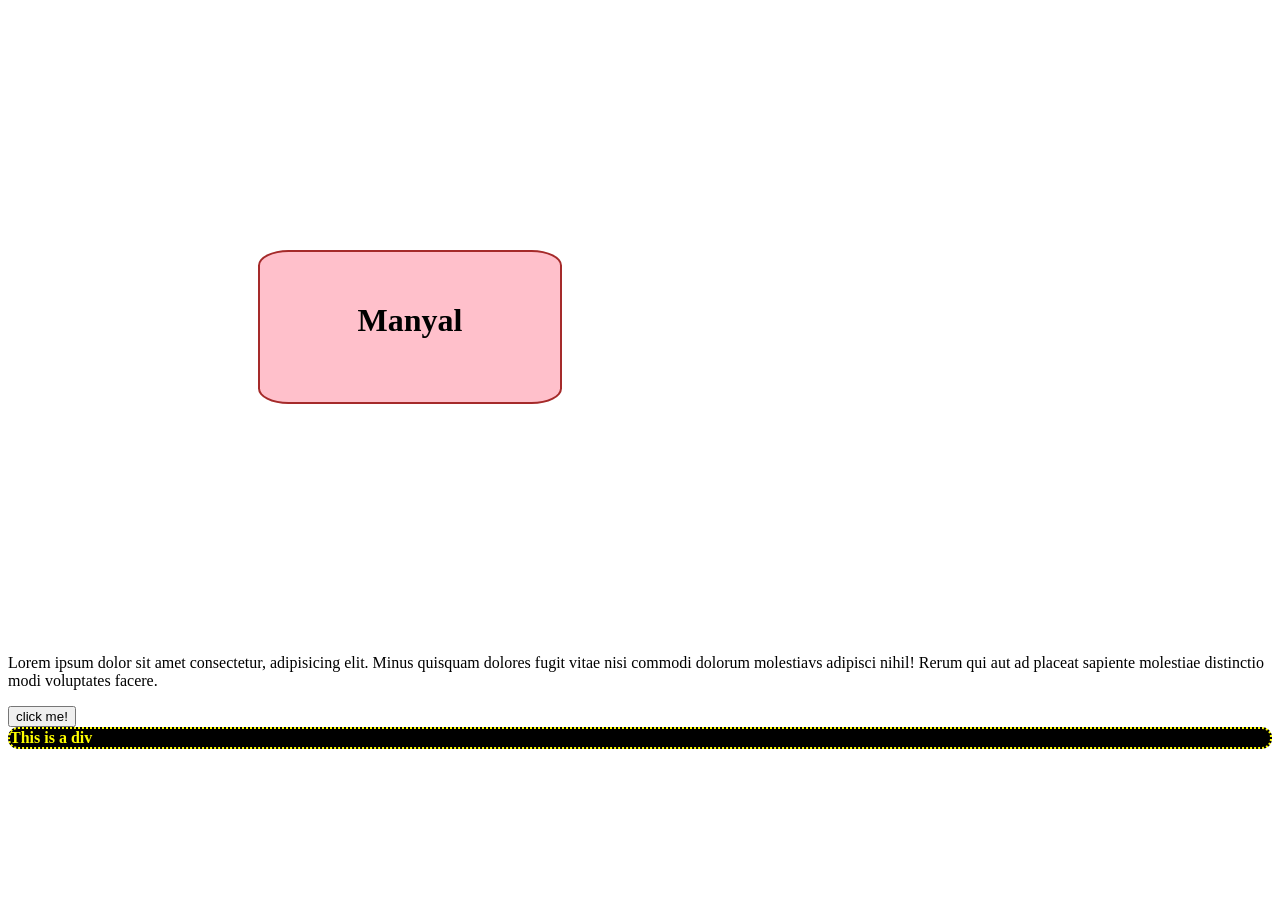
<file: Classroom.css/index.html>
<!DOCTYPE html>
 <html lang="en">
 <head>
    <meta charset="UTF-8">
    <meta name="viewport" content="width=device-width, initial-scale=1.0">
    <title>CSS LEVEL 1</title>
    <link rel="stylesheet" href="style.css">
 </head>
 <body>
<h1>Manyal</h1>
<p>Lorem ipsum dolor sit amet consectetur, adipisicing elit. Minus quisquam dolores fugit vitae nisi commodi dolorum molestiavs adipisci nihil! Rerum qui aut ad placeat sapiente molestiae distinctio modi voluptates facere.</p>
<button>
    click me!
</button>

<div>
    This is a div
</div>
 
 </body>
 </html>
</file>
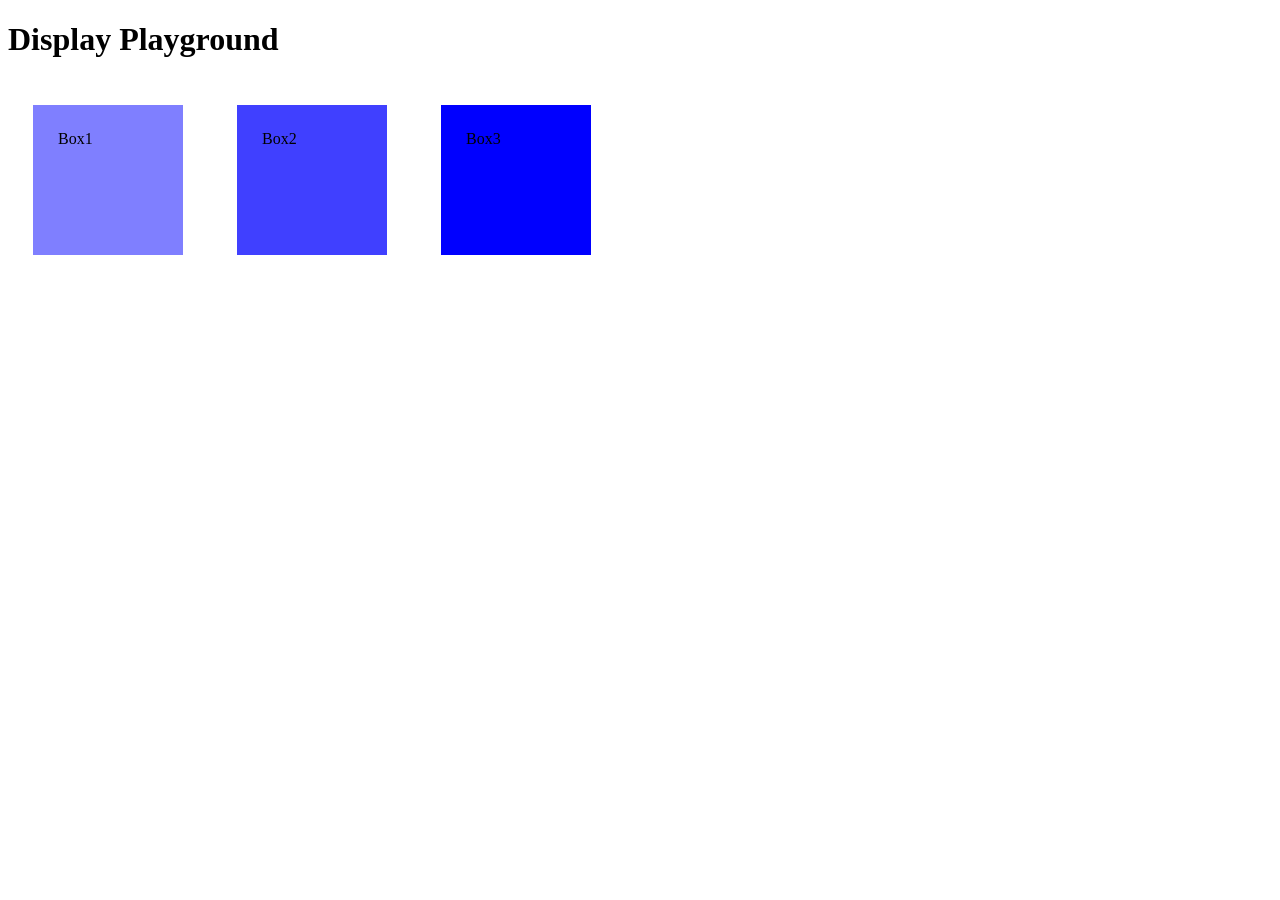
<file: Classroom.css/displayproperties.html>
<!DOCTYPE html>
<html lang="en">
<head>
    <meta charset="UTF-8">
    <meta name="viewport" content="width=device-width, initial-scale=1.0">
    <title>Document</title>
    <link rel="stylesheet" href="display.css">
</head>
<body>
    <h1>Display Playground</h1>
    <div id="box1">Box1</div>
    <div id="box2">Box2</div>
    <div id="box3">Box3</div>
</body>
</html>
</file>
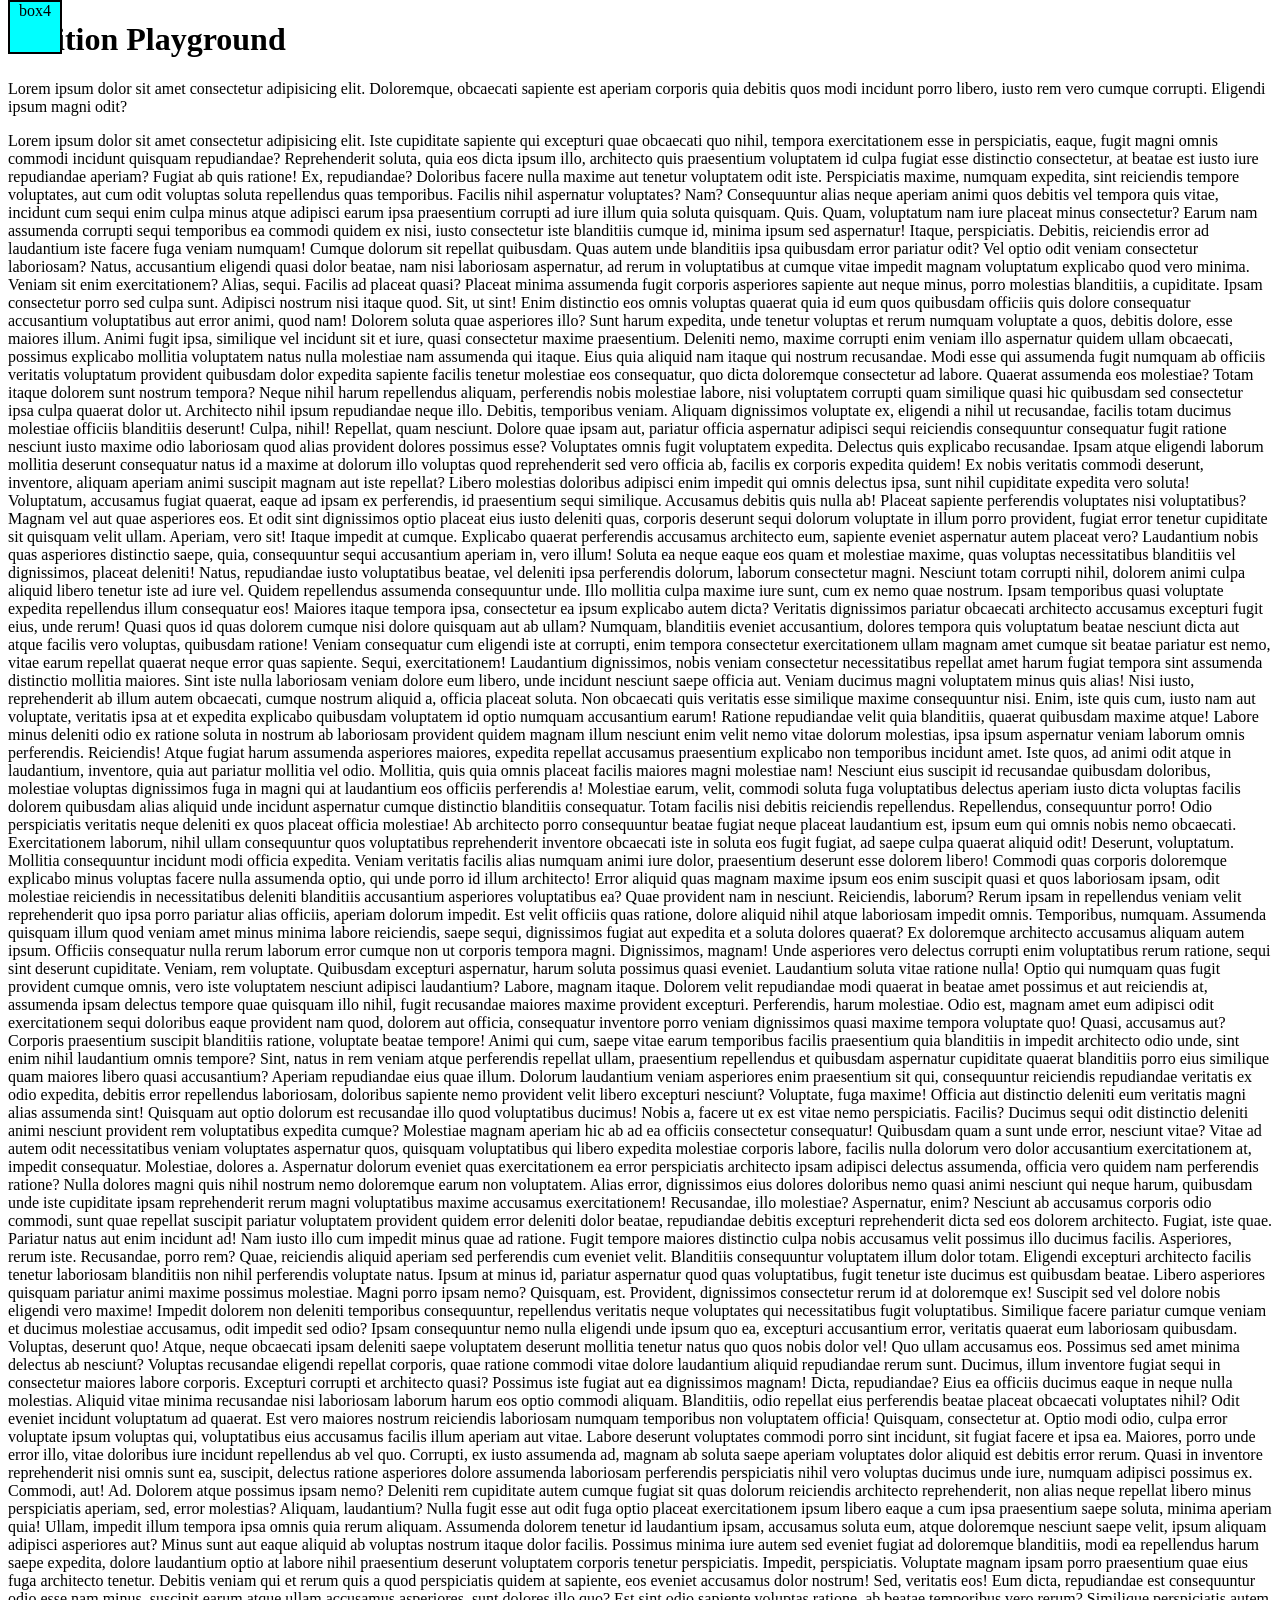
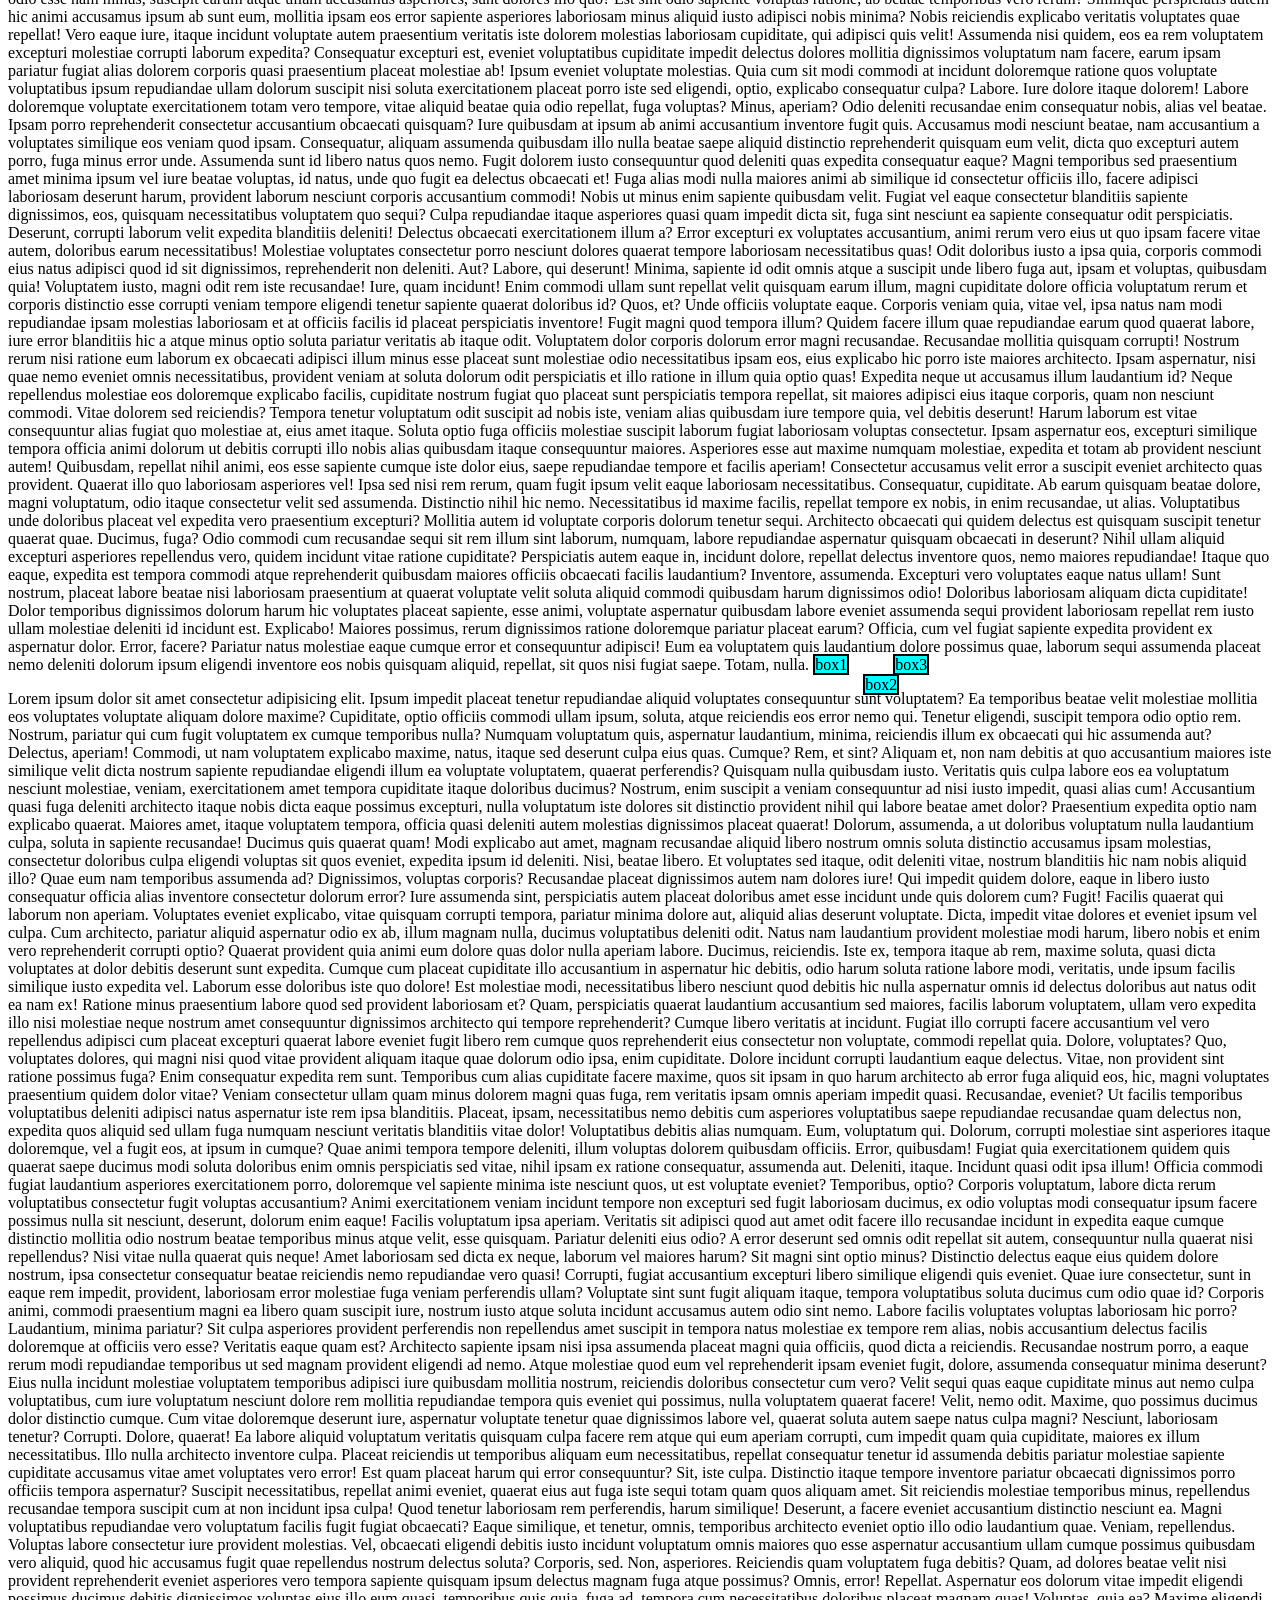
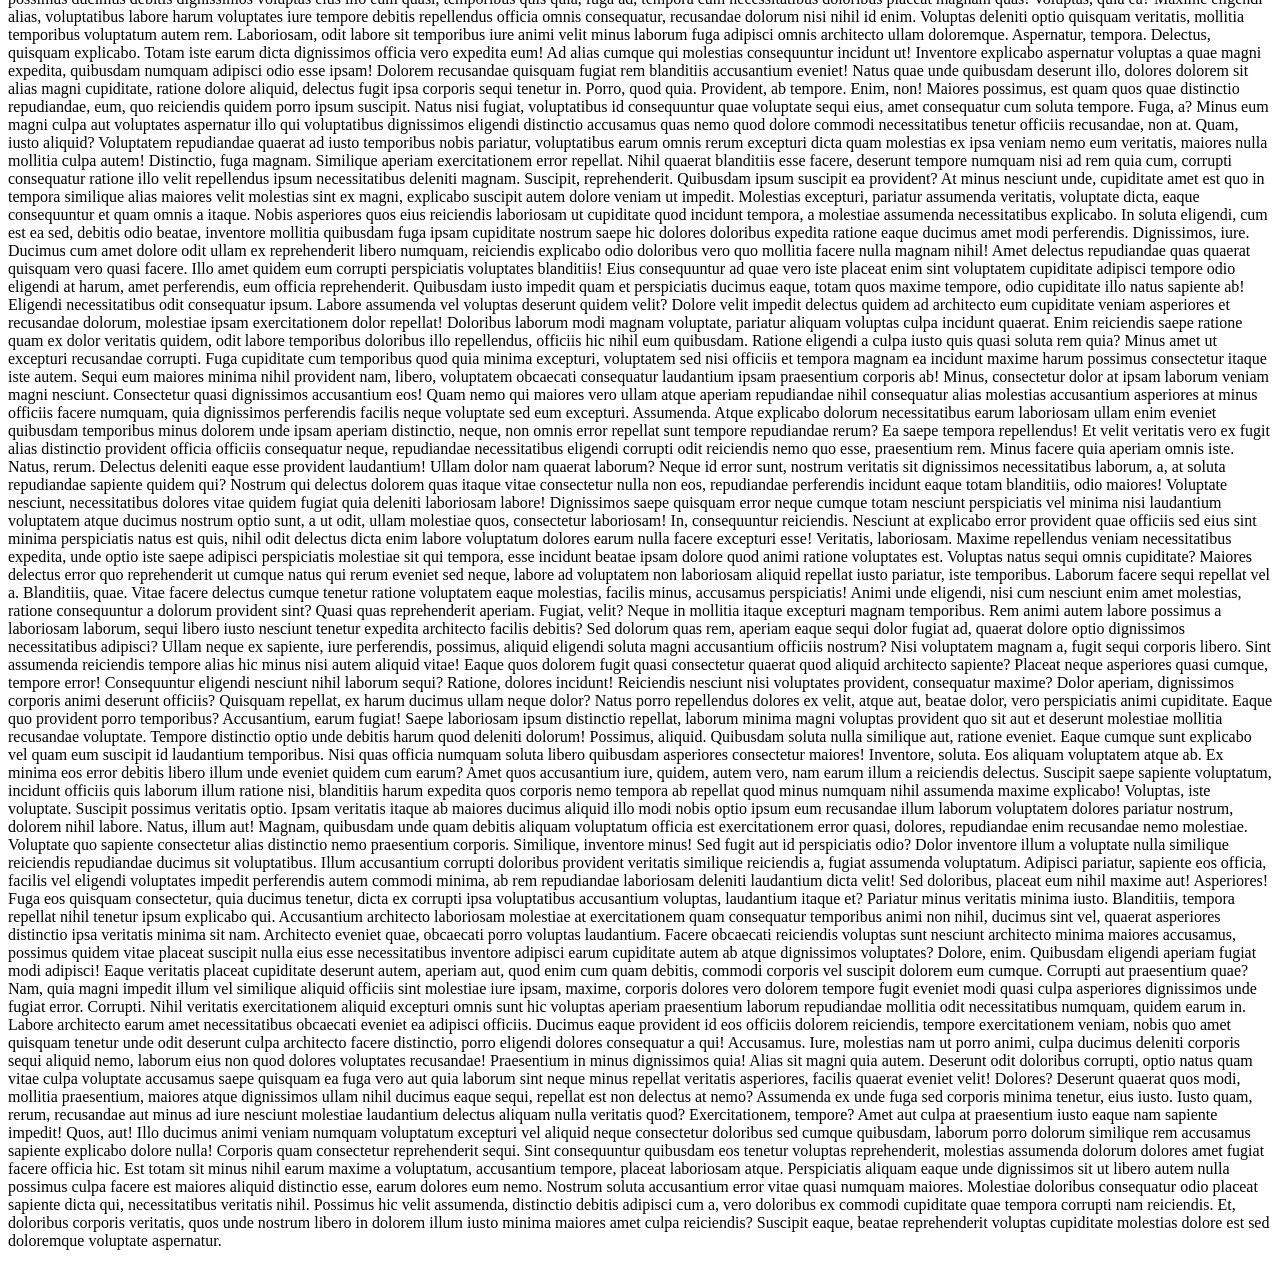
<file: Classroom.css/position.html>
<!DOCTYPE html>
<html lang="en">
<head>
    <meta charset="UTF-8">
    <meta name="viewport" content="width=device-width, initial-scale=1.0">
    <title>Document</title>
    <link rel="stylesheet" href="position.css">
</head>
<body>
    <h1>Position Playground</h1>
    <p>Lorem ipsum dolor sit amet consectetur adipisicing elit. Doloremque, obcaecati sapiente est aperiam corporis quia debitis quos modi incidunt porro libero, iusto rem vero cumque corrupti. Eligendi ipsum magni odit?</p>
        Lorem ipsum dolor sit amet consectetur adipisicing elit. Iste cupiditate sapiente qui excepturi quae obcaecati quo nihil, tempora exercitationem esse in perspiciatis, eaque, fugit magni omnis commodi incidunt quisquam repudiandae?
        Reprehenderit soluta, quia eos dicta ipsum illo, architecto quis praesentium voluptatem id culpa fugiat esse distinctio consectetur, at beatae est iusto iure repudiandae aperiam? Fugiat ab quis ratione! Ex, repudiandae?
        Doloribus facere nulla maxime aut tenetur voluptatem odit iste. Perspiciatis maxime, numquam expedita, sint reiciendis tempore voluptates, aut cum odit voluptas soluta repellendus quas temporibus. Facilis nihil aspernatur voluptates? Nam?
        Consequuntur alias neque aperiam animi quos debitis vel tempora quis vitae, incidunt cum sequi enim culpa minus atque adipisci earum ipsa praesentium corrupti ad iure illum quia soluta quisquam. Quis.
        Quam, voluptatum nam iure placeat minus consectetur? Earum nam assumenda corrupti sequi temporibus ea commodi quidem ex nisi, iusto consectetur iste blanditiis cumque id, minima ipsum sed aspernatur! Itaque, perspiciatis.
        Debitis, reiciendis error ad laudantium iste facere fuga veniam numquam! Cumque dolorum sit repellat quibusdam. Quas autem unde blanditiis ipsa quibusdam error pariatur odit? Vel optio odit veniam consectetur laboriosam?
        Natus, accusantium eligendi quasi dolor beatae, nam nisi laboriosam aspernatur, ad rerum in voluptatibus at cumque vitae impedit magnam voluptatum explicabo quod vero minima. Veniam sit enim exercitationem? Alias, sequi.
        Facilis ad placeat quasi? Placeat minima assumenda fugit corporis asperiores sapiente aut neque minus, porro molestias blanditiis, a cupiditate. Ipsam consectetur porro sed culpa sunt. Adipisci nostrum nisi itaque quod.
        Sit, ut sint! Enim distinctio eos omnis voluptas quaerat quia id eum quos quibusdam officiis quis dolore consequatur accusantium voluptatibus aut error animi, quod nam! Dolorem soluta quae asperiores illo?
        Sunt harum expedita, unde tenetur voluptas et rerum numquam voluptate a quos, debitis dolore, esse maiores illum. Animi fugit ipsa, similique vel incidunt sit et iure, quasi consectetur maxime praesentium.
        Deleniti nemo, maxime corrupti enim veniam illo aspernatur quidem ullam obcaecati, possimus explicabo mollitia voluptatem natus nulla molestiae nam assumenda qui itaque. Eius quia aliquid nam itaque qui nostrum recusandae.
        Modi esse qui assumenda fugit numquam ab officiis veritatis voluptatum provident quibusdam dolor expedita sapiente facilis tenetur molestiae eos consequatur, quo dicta doloremque consectetur ad labore. Quaerat assumenda eos molestiae?
        Totam itaque dolorem sunt nostrum tempora? Neque nihil harum repellendus aliquam, perferendis nobis molestiae labore, nisi voluptatem corrupti quam similique quasi hic quibusdam sed consectetur ipsa culpa quaerat dolor ut.
        Architecto nihil ipsum repudiandae neque illo. Debitis, temporibus veniam. Aliquam dignissimos voluptate ex, eligendi a nihil ut recusandae, facilis totam ducimus molestiae officiis blanditiis deserunt! Culpa, nihil! Repellat, quam nesciunt.
        Dolore quae ipsam aut, pariatur officia aspernatur adipisci sequi reiciendis consequuntur consequatur fugit ratione nesciunt iusto maxime odio laboriosam quod alias provident dolores possimus esse? Voluptates omnis fugit voluptatem expedita.
        Delectus quis explicabo recusandae. Ipsam atque eligendi laborum mollitia deserunt consequatur natus id a maxime at dolorum illo voluptas quod reprehenderit sed vero officia ab, facilis ex corporis expedita quidem!
        Ex nobis veritatis commodi deserunt, inventore, aliquam aperiam animi suscipit magnam aut iste repellat? Libero molestias doloribus adipisci enim impedit qui omnis delectus ipsa, sunt nihil cupiditate expedita vero soluta!
        Voluptatum, accusamus fugiat quaerat, eaque ad ipsam ex perferendis, id praesentium sequi similique. Accusamus debitis quis nulla ab! Placeat sapiente perferendis voluptates nisi voluptatibus? Magnam vel aut quae asperiores eos.
        Et odit sint dignissimos optio placeat eius iusto deleniti quas, corporis deserunt sequi dolorum voluptate in illum porro provident, fugiat error tenetur cupiditate sit quisquam velit ullam. Aperiam, vero sit!
        Itaque impedit at cumque. Explicabo quaerat perferendis accusamus architecto eum, sapiente eveniet aspernatur autem placeat vero? Laudantium nobis quas asperiores distinctio saepe, quia, consequuntur sequi accusantium aperiam in, vero illum!
        Soluta ea neque eaque eos quam et molestiae maxime, quas voluptas necessitatibus blanditiis vel dignissimos, placeat deleniti! Natus, repudiandae iusto voluptatibus beatae, vel deleniti ipsa perferendis dolorum, laborum consectetur magni.
        Nesciunt totam corrupti nihil, dolorem animi culpa aliquid libero tenetur iste ad iure vel. Quidem repellendus assumenda consequuntur unde. Illo mollitia culpa maxime iure sunt, cum ex nemo quae nostrum.
        Ipsam temporibus quasi voluptate expedita repellendus illum consequatur eos! Maiores itaque tempora ipsa, consectetur ea ipsum explicabo autem dicta? Veritatis dignissimos pariatur obcaecati architecto accusamus excepturi fugit eius, unde rerum!
        Quasi quos id quas dolorem cumque nisi dolore quisquam aut ab ullam? Numquam, blanditiis eveniet accusantium, dolores tempora quis voluptatum beatae nesciunt dicta aut atque facilis vero voluptas, quibusdam ratione!
        Veniam consequatur cum eligendi iste at corrupti, enim tempora consectetur exercitationem ullam magnam amet cumque sit beatae pariatur est nemo, vitae earum repellat quaerat neque error quas sapiente. Sequi, exercitationem!
        Laudantium dignissimos, nobis veniam consectetur necessitatibus repellat amet harum fugiat tempora sint assumenda distinctio mollitia maiores. Sint iste nulla laboriosam veniam dolore eum libero, unde incidunt nesciunt saepe officia aut.
        Veniam ducimus magni voluptatem minus quis alias! Nisi iusto, reprehenderit ab illum autem obcaecati, cumque nostrum aliquid a, officia placeat soluta. Non obcaecati quis veritatis esse similique maxime consequuntur nisi.
        Enim, iste quis cum, iusto nam aut voluptate, veritatis ipsa at et expedita explicabo quibusdam voluptatem id optio numquam accusantium earum! Ratione repudiandae velit quia blanditiis, quaerat quibusdam maxime atque!
        Labore minus deleniti odio ex ratione soluta in nostrum ab laboriosam provident quidem magnam illum nesciunt enim velit nemo vitae dolorum molestias, ipsa ipsum aspernatur veniam laborum omnis perferendis. Reiciendis!
        Atque fugiat harum assumenda asperiores maiores, expedita repellat accusamus praesentium explicabo non temporibus incidunt amet. Iste quos, ad animi odit atque in laudantium, inventore, quia aut pariatur mollitia vel odio.
        Mollitia, quis quia omnis placeat facilis maiores magni molestiae nam! Nesciunt eius suscipit id recusandae quibusdam doloribus, molestiae voluptas dignissimos fuga in magni qui at laudantium eos officiis perferendis a!
        Molestiae earum, velit, commodi soluta fuga voluptatibus delectus aperiam iusto dicta voluptas facilis dolorem quibusdam alias aliquid unde incidunt aspernatur cumque distinctio blanditiis consequatur. Totam facilis nisi debitis reiciendis repellendus.
        Repellendus, consequuntur porro! Odio perspiciatis veritatis neque deleniti ex quos placeat officia molestiae! Ab architecto porro consequuntur beatae fugiat neque placeat laudantium est, ipsum eum qui omnis nobis nemo obcaecati.
        Exercitationem laborum, nihil ullam consequuntur quos voluptatibus reprehenderit inventore obcaecati iste in soluta eos fugit fugiat, ad saepe culpa quaerat aliquid odit! Deserunt, voluptatum. Mollitia consequuntur incidunt modi officia expedita.
        Veniam veritatis facilis alias numquam animi iure dolor, praesentium deserunt esse dolorem libero! Commodi quas corporis doloremque explicabo minus voluptas facere nulla assumenda optio, qui unde porro id illum architecto!
        Error aliquid quas magnam maxime ipsum eos enim suscipit quasi et quos laboriosam ipsam, odit molestiae reiciendis in necessitatibus deleniti blanditiis accusantium asperiores voluptatibus ea? Quae provident nam in nesciunt.
        Reiciendis, laborum? Rerum ipsam in repellendus veniam velit reprehenderit quo ipsa porro pariatur alias officiis, aperiam dolorum impedit. Est velit officiis quas ratione, dolore aliquid nihil atque laboriosam impedit omnis.
        Temporibus, numquam. Assumenda quisquam illum quod veniam amet minus minima labore reiciendis, saepe sequi, dignissimos fugiat aut expedita et a soluta dolores quaerat? Ex doloremque architecto accusamus aliquam autem ipsum.
        Officiis consequatur nulla rerum laborum error cumque non ut corporis tempora magni. Dignissimos, magnam! Unde asperiores vero delectus corrupti enim voluptatibus rerum ratione, sequi sint deserunt cupiditate. Veniam, rem voluptate.
        Quibusdam excepturi aspernatur, harum soluta possimus quasi eveniet. Laudantium soluta vitae ratione nulla! Optio qui numquam quas fugit provident cumque omnis, vero iste voluptatem nesciunt adipisci laudantium? Labore, magnam itaque.
        Dolorem velit repudiandae modi quaerat in beatae amet possimus et aut reiciendis at, assumenda ipsam delectus tempore quae quisquam illo nihil, fugit recusandae maiores maxime provident excepturi. Perferendis, harum molestiae.
        Odio est, magnam amet eum adipisci odit exercitationem sequi doloribus eaque provident nam quod, dolorem aut officia, consequatur inventore porro veniam dignissimos quasi maxime tempora voluptate quo! Quasi, accusamus aut?
        Corporis praesentium suscipit blanditiis ratione, voluptate beatae tempore! Animi qui cum, saepe vitae earum temporibus facilis praesentium quia blanditiis in impedit architecto odio unde, sint enim nihil laudantium omnis tempore?
        Sint, natus in rem veniam atque perferendis repellat ullam, praesentium repellendus et quibusdam aspernatur cupiditate quaerat blanditiis porro eius similique quam maiores libero quasi accusantium? Aperiam repudiandae eius quae illum.
        Dolorum laudantium veniam asperiores enim praesentium sit qui, consequuntur reiciendis repudiandae veritatis ex odio expedita, debitis error repellendus laboriosam, doloribus sapiente nemo provident velit libero excepturi nesciunt? Voluptate, fuga maxime!
        Officia aut distinctio deleniti eum veritatis magni alias assumenda sint! Quisquam aut optio dolorum est recusandae illo quod voluptatibus ducimus! Nobis a, facere ut ex est vitae nemo perspiciatis. Facilis?
        Ducimus sequi odit distinctio deleniti animi nesciunt provident rem voluptatibus expedita cumque? Molestiae magnam aperiam hic ab ad ea officiis consectetur consequatur! Quibusdam quam a sunt unde error, nesciunt vitae?
        Vitae ad autem odit necessitatibus veniam voluptates aspernatur quos, quisquam voluptatibus qui libero expedita molestiae corporis labore, facilis nulla dolorum vero dolor accusantium exercitationem at, impedit consequatur. Molestiae, dolores a.
        Aspernatur dolorum eveniet quas exercitationem ea error perspiciatis architecto ipsam adipisci delectus assumenda, officia vero quidem nam perferendis ratione? Nulla dolores magni quis nihil nostrum nemo doloremque earum non voluptatem.
        Alias error, dignissimos eius dolores doloribus nemo quasi animi nesciunt qui neque harum, quibusdam unde iste cupiditate ipsam reprehenderit rerum magni voluptatibus maxime accusamus exercitationem! Recusandae, illo molestiae? Aspernatur, enim?
        Nesciunt ab accusamus corporis odio commodi, sunt quae repellat suscipit pariatur voluptatem provident quidem error deleniti dolor beatae, repudiandae debitis excepturi reprehenderit dicta sed eos dolorem architecto. Fugiat, iste quae.
        Pariatur natus aut enim incidunt ad! Nam iusto illo cum impedit minus quae ad ratione. Fugit tempore maiores distinctio culpa nobis accusamus velit possimus illo ducimus facilis. Asperiores, rerum iste.
        Recusandae, porro rem? Quae, reiciendis aliquid aperiam sed perferendis cum eveniet velit. Blanditiis consequuntur voluptatem illum dolor totam. Eligendi excepturi architecto facilis tenetur laboriosam blanditiis non nihil perferendis voluptate natus.
        Ipsum at minus id, pariatur aspernatur quod quas voluptatibus, fugit tenetur iste ducimus est quibusdam beatae. Libero asperiores quisquam pariatur animi maxime possimus molestiae. Magni porro ipsam nemo? Quisquam, est.
        Provident, dignissimos consectetur rerum id at doloremque ex! Suscipit sed vel dolore nobis eligendi vero maxime! Impedit dolorem non deleniti temporibus consequuntur, repellendus veritatis neque voluptates qui necessitatibus fugit voluptatibus.
        Similique facere pariatur cumque veniam et ducimus molestiae accusamus, odit impedit sed odio? Ipsam consequuntur nemo nulla eligendi unde ipsum quo ea, excepturi accusantium error, veritatis quaerat eum laboriosam quibusdam.
        Voluptas, deserunt quo! Atque, neque obcaecati ipsam deleniti saepe voluptatem deserunt mollitia tenetur natus quo quos nobis dolor vel! Quo ullam accusamus eos. Possimus sed amet minima delectus ab nesciunt?
        Voluptas recusandae eligendi repellat corporis, quae ratione commodi vitae dolore laudantium aliquid repudiandae rerum sunt. Ducimus, illum inventore fugiat sequi in consectetur maiores labore corporis. Excepturi corrupti et architecto quasi?
        Possimus iste fugiat aut ea dignissimos magnam! Dicta, repudiandae? Eius ea officiis ducimus eaque in neque nulla molestias. Aliquid vitae minima recusandae nisi laboriosam laborum harum eos optio commodi aliquam.
        Blanditiis, odio repellat eius perferendis beatae placeat obcaecati voluptates nihil? Odit eveniet incidunt voluptatum ad quaerat. Est vero maiores nostrum reiciendis laboriosam numquam temporibus non voluptatem officia! Quisquam, consectetur at.
        Optio modi odio, culpa error voluptate ipsum voluptas qui, voluptatibus eius accusamus facilis illum aperiam aut vitae. Labore deserunt voluptates commodi porro sint incidunt, sit fugiat facere et ipsa ea.
        Maiores, porro unde error illo, vitae doloribus iure incidunt repellendus ab vel quo. Corrupti, ex iusto assumenda ad, magnam ab soluta saepe aperiam voluptates dolor aliquid est debitis error rerum.
        Quasi in inventore reprehenderit nisi omnis sunt ea, suscipit, delectus ratione asperiores dolore assumenda laboriosam perferendis perspiciatis nihil vero voluptas ducimus unde iure, numquam adipisci possimus ex. Commodi, aut! Ad.
        Dolorem atque possimus ipsam nemo? Deleniti rem cupiditate autem cumque fugiat sit quas dolorum reiciendis architecto reprehenderit, non alias neque repellat libero minus perspiciatis aperiam, sed, error molestias? Aliquam, laudantium?
        Nulla fugit esse aut odit fuga optio placeat exercitationem ipsum libero eaque a cum ipsa praesentium saepe soluta, minima aperiam quia! Ullam, impedit illum tempora ipsa omnis quia rerum aliquam.
        Assumenda dolorem tenetur id laudantium ipsam, accusamus soluta eum, atque doloremque nesciunt saepe velit, ipsum aliquam adipisci asperiores aut? Minus sunt aut eaque aliquid ab voluptas nostrum itaque dolor facilis.
        Possimus minima iure autem sed eveniet fugiat ad doloremque blanditiis, modi ea repellendus harum saepe expedita, dolore laudantium optio at labore nihil praesentium deserunt voluptatem corporis tenetur perspiciatis. Impedit, perspiciatis.
        Voluptate magnam ipsam porro praesentium quae eius fuga architecto tenetur. Debitis veniam qui et rerum quis a quod perspiciatis quidem at sapiente, eos eveniet accusamus dolor nostrum! Sed, veritatis eos!
        Eum dicta, repudiandae est consequuntur odio esse nam minus, suscipit earum atque ullam accusamus asperiores, sunt dolores illo quo? Est sint odio sapiente voluptas ratione, ab beatae temporibus vero rerum?
        Similique perspiciatis autem hic animi accusamus ipsum ab sunt eum, mollitia ipsam eos error sapiente asperiores laboriosam minus aliquid iusto adipisci nobis minima? Nobis reiciendis explicabo veritatis voluptates quae repellat!
        Vero eaque iure, itaque incidunt voluptate autem praesentium veritatis iste dolorem molestias laboriosam cupiditate, qui adipisci quis velit! Assumenda nisi quidem, eos ea rem voluptatem excepturi molestiae corrupti laborum expedita?
        Consequatur excepturi est, eveniet voluptatibus cupiditate impedit delectus dolores mollitia dignissimos voluptatum nam facere, earum ipsam pariatur fugiat alias dolorem corporis quasi praesentium placeat molestiae ab! Ipsum eveniet voluptate molestias.
        Quia cum sit modi commodi at incidunt doloremque ratione quos voluptate voluptatibus ipsum repudiandae ullam dolorum suscipit nisi soluta exercitationem placeat porro iste sed eligendi, optio, explicabo consequatur culpa? Labore.
        Iure dolore itaque dolorem! Labore doloremque voluptate exercitationem totam vero tempore, vitae aliquid beatae quia odio repellat, fuga voluptas? Minus, aperiam? Odio deleniti recusandae enim consequatur nobis, alias vel beatae.
        Ipsam porro reprehenderit consectetur accusantium obcaecati quisquam? Iure quibusdam at ipsum ab animi accusantium inventore fugit quis. Accusamus modi nesciunt beatae, nam accusantium a voluptates similique eos veniam quod ipsam.
        Consequatur, aliquam assumenda quibusdam illo nulla beatae saepe aliquid distinctio reprehenderit quisquam eum velit, dicta quo excepturi autem porro, fuga minus error unde. Assumenda sunt id libero natus quos nemo.
        Fugit dolorem iusto consequuntur quod deleniti quas expedita consequatur eaque? Magni temporibus sed praesentium amet minima ipsum vel iure beatae voluptas, id natus, unde quo fugit ea delectus obcaecati et!
        Fuga alias modi nulla maiores animi ab similique id consectetur officiis illo, facere adipisci laboriosam deserunt harum, provident laborum nesciunt corporis accusantium commodi! Nobis ut minus enim sapiente quibusdam velit.
        Fugiat vel eaque consectetur blanditiis sapiente dignissimos, eos, quisquam necessitatibus voluptatem quo sequi? Culpa repudiandae itaque asperiores quasi quam impedit dicta sit, fuga sint nesciunt ea sapiente consequatur odit perspiciatis.
        Deserunt, corrupti laborum velit expedita blanditiis deleniti! Delectus obcaecati exercitationem illum a? Error excepturi ex voluptates accusantium, animi rerum vero eius ut quo ipsam facere vitae autem, doloribus earum necessitatibus!
        Molestiae voluptates consectetur porro nesciunt dolores quaerat tempore laboriosam necessitatibus quas! Odit doloribus iusto a ipsa quia, corporis commodi eius natus adipisci quod id sit dignissimos, reprehenderit non deleniti. Aut?
        Labore, qui deserunt! Minima, sapiente id odit omnis atque a suscipit unde libero fuga aut, ipsam et voluptas, quibusdam quia! Voluptatem iusto, magni odit rem iste recusandae! Iure, quam incidunt!
        Enim commodi ullam sunt repellat velit quisquam earum illum, magni cupiditate dolore officia voluptatum rerum et corporis distinctio esse corrupti veniam tempore eligendi tenetur sapiente quaerat doloribus id? Quos, et?
        Unde officiis voluptate eaque. Corporis veniam quia, vitae vel, ipsa natus nam modi repudiandae ipsam molestias laboriosam et at officiis facilis id placeat perspiciatis inventore! Fugit magni quod tempora illum?
        Quidem facere illum quae repudiandae earum quod quaerat labore, iure error blanditiis hic a atque minus optio soluta pariatur veritatis ab itaque odit. Voluptatem dolor corporis dolorum error magni recusandae.
        Recusandae mollitia quisquam corrupti! Nostrum rerum nisi ratione eum laborum ex obcaecati adipisci illum minus esse placeat sunt molestiae odio necessitatibus ipsam eos, eius explicabo hic porro iste maiores architecto.
        Ipsam aspernatur, nisi quae nemo eveniet omnis necessitatibus, provident veniam at soluta dolorum odit perspiciatis et illo ratione in illum quia optio quas! Expedita neque ut accusamus illum laudantium id?
        Neque repellendus molestiae eos doloremque explicabo facilis, cupiditate nostrum fugiat quo placeat sunt perspiciatis tempora repellat, sit maiores adipisci eius itaque corporis, quam non nesciunt commodi. Vitae dolorem sed reiciendis?
        Tempora tenetur voluptatum odit suscipit ad nobis iste, veniam alias quibusdam iure tempore quia, vel debitis deserunt! Harum laborum est vitae consequuntur alias fugiat quo molestiae at, eius amet itaque.
        Soluta optio fuga officiis molestiae suscipit laborum fugiat laboriosam voluptas consectetur. Ipsam aspernatur eos, excepturi similique tempora officia animi dolorum ut debitis corrupti illo nobis alias quibusdam itaque consequuntur maiores.
        Asperiores esse aut maxime numquam molestiae, expedita et totam ab provident nesciunt autem! Quibusdam, repellat nihil animi, eos esse sapiente cumque iste dolor eius, saepe repudiandae tempore et facilis aperiam!
        Consectetur accusamus velit error a suscipit eveniet architecto quas provident. Quaerat illo quo laboriosam asperiores vel! Ipsa sed nisi rem rerum, quam fugit ipsum velit eaque laboriosam necessitatibus. Consequatur, cupiditate.
        Ab earum quisquam beatae dolore, magni voluptatum, odio itaque consectetur velit sed assumenda. Distinctio nihil hic nemo. Necessitatibus id maxime facilis, repellat tempore ex nobis, in enim recusandae, ut alias.
        Voluptatibus unde doloribus placeat vel expedita vero praesentium excepturi? Mollitia autem id voluptate corporis dolorum tenetur sequi. Architecto obcaecati qui quidem delectus est quisquam suscipit tenetur quaerat quae. Ducimus, fuga?
        Odio commodi cum recusandae sequi sit rem illum sint laborum, numquam, labore repudiandae aspernatur quisquam obcaecati in deserunt? Nihil ullam aliquid excepturi asperiores repellendus vero, quidem incidunt vitae ratione cupiditate?
        Perspiciatis autem eaque in, incidunt dolore, repellat delectus inventore quos, nemo maiores repudiandae! Itaque quo eaque, expedita est tempora commodi atque reprehenderit quibusdam maiores officiis obcaecati facilis laudantium? Inventore, assumenda.
        Excepturi vero voluptates eaque natus ullam! Sunt nostrum, placeat labore beatae nisi laboriosam praesentium at quaerat voluptate velit soluta aliquid commodi quibusdam harum dignissimos odio! Doloribus laboriosam aliquam dicta cupiditate!
        Dolor temporibus dignissimos dolorum harum hic voluptates placeat sapiente, esse animi, voluptate aspernatur quibusdam labore eveniet assumenda sequi provident laboriosam repellat rem iusto ullam molestiae deleniti id incidunt est. Explicabo!
        Maiores possimus, rerum dignissimos ratione doloremque pariatur placeat earum? Officia, cum vel fugiat sapiente expedita provident ex aspernatur dolor. Error, facere? Pariatur natus molestiae eaque cumque error et consequuntur adipisci!
        Eum ea voluptatem quis laudantium dolore possimus quae, laborum sequi assumenda placeat nemo deleniti dolorum ipsum eligendi inventore eos nobis quisquam aliquid, repellat, sit quos nisi fugiat saepe. Totam, nulla.
        <div id="box1">box1</div>
            <div id="box2">box2</div>
                <div id="box3">box3</div>
                <p>Lorem ipsum dolor sit amet consectetur adipisicing elit. Ipsum impedit placeat tenetur repudiandae aliquid voluptates consequuntur sunt voluptatem? Ea temporibus beatae velit molestiae mollitia eos voluptates voluptate aliquam dolore maxime?
                Cupiditate, optio officiis commodi ullam ipsum, soluta, atque reiciendis eos error nemo qui. Tenetur eligendi, suscipit tempora odio optio rem. Nostrum, pariatur qui cum fugit voluptatem ex cumque temporibus nulla?
                Numquam voluptatum quis, aspernatur laudantium, minima, reiciendis illum ex obcaecati qui hic assumenda aut? Delectus, aperiam! Commodi, ut nam voluptatem explicabo maxime, natus, itaque sed deserunt culpa eius quas. Cumque?
                Rem, et sint? Aliquam et, non nam debitis at quo accusantium maiores iste similique velit dicta nostrum sapiente repudiandae eligendi illum ea voluptate voluptatem, quaerat perferendis? Quisquam nulla quibusdam iusto.
                Veritatis quis culpa labore eos ea voluptatum nesciunt molestiae, veniam, exercitationem amet tempora cupiditate itaque doloribus ducimus? Nostrum, enim suscipit a veniam consequuntur ad nisi iusto impedit, quasi alias cum!
                Accusantium quasi fuga deleniti architecto itaque nobis dicta eaque possimus excepturi, nulla voluptatum iste dolores sit distinctio provident nihil qui labore beatae amet dolor? Praesentium expedita optio nam explicabo quaerat.
                Maiores amet, itaque voluptatem tempora, officia quasi deleniti autem molestias dignissimos placeat quaerat! Dolorum, assumenda, a ut doloribus voluptatum nulla laudantium culpa, soluta in sapiente recusandae! Ducimus quis quaerat quam!
                Modi explicabo aut amet, magnam recusandae aliquid libero nostrum omnis soluta distinctio accusamus ipsam molestias, consectetur doloribus culpa eligendi voluptas sit quos eveniet, expedita ipsum id deleniti. Nisi, beatae libero.
                Et voluptates sed itaque, odit deleniti vitae, nostrum blanditiis hic nam nobis aliquid illo? Quae eum nam temporibus assumenda ad? Dignissimos, voluptas corporis? Recusandae placeat dignissimos autem nam dolores iure!
                Qui impedit quidem dolore, eaque in libero iusto consequatur officia alias inventore consectetur dolorum error? Iure assumenda sint, perspiciatis autem placeat doloribus amet esse incidunt unde quis dolorem cum? Fugit!
                Facilis quaerat qui laborum non aperiam. Voluptates eveniet explicabo, vitae quisquam corrupti tempora, pariatur minima dolore aut, aliquid alias deserunt voluptate. Dicta, impedit vitae dolores et eveniet ipsum vel culpa.
                Cum architecto, pariatur aliquid aspernatur odio ex ab, illum magnam nulla, ducimus voluptatibus deleniti odit. Natus nam laudantium provident molestiae modi harum, libero nobis et enim vero reprehenderit corrupti optio?
                Quaerat provident quia animi eum dolore quas dolor nulla aperiam labore. Ducimus, reiciendis. Iste ex, tempora itaque ab rem, maxime soluta, quasi dicta voluptates at dolor debitis deserunt sunt expedita.
                Cumque cum placeat cupiditate illo accusantium in aspernatur hic debitis, odio harum soluta ratione labore modi, veritatis, unde ipsum facilis similique iusto expedita vel. Laborum esse doloribus iste quo dolore!
                Est molestiae modi, necessitatibus libero nesciunt quod debitis hic nulla aspernatur omnis id delectus doloribus aut natus odit ea nam ex! Ratione minus praesentium labore quod sed provident laboriosam et?
                Quam, perspiciatis quaerat laudantium accusantium sed maiores, facilis laborum voluptatem, ullam vero expedita illo nisi molestiae neque nostrum amet consequuntur dignissimos architecto qui tempore reprehenderit? Cumque libero veritatis at incidunt.
                Fugiat illo corrupti facere accusantium vel vero repellendus adipisci cum placeat excepturi quaerat labore eveniet fugit libero rem cumque quos reprehenderit eius consectetur non voluptate, commodi repellat quia. Dolore, voluptates?
                Quo, voluptates dolores, qui magni nisi quod vitae provident aliquam itaque quae dolorum odio ipsa, enim cupiditate. Dolore incidunt corrupti laudantium eaque delectus. Vitae, non provident sint ratione possimus fuga?
                Enim consequatur expedita rem sunt. Temporibus cum alias cupiditate facere maxime, quos sit ipsam in quo harum architecto ab error fuga aliquid eos, hic, magni voluptates praesentium quidem dolor vitae?
                Veniam consectetur ullam quam minus dolorem magni quas fuga, rem veritatis ipsam omnis aperiam impedit quasi. Recusandae, eveniet? Ut facilis temporibus voluptatibus deleniti adipisci natus aspernatur iste rem ipsa blanditiis.
                Placeat, ipsam, necessitatibus nemo debitis cum asperiores voluptatibus saepe repudiandae recusandae quam delectus non, expedita quos aliquid sed ullam fuga numquam nesciunt veritatis blanditiis vitae dolor! Voluptatibus debitis alias numquam.
                Eum, voluptatum qui. Dolorum, corrupti molestiae sint asperiores itaque doloremque, vel a fugit eos, at ipsum in cumque? Quae animi tempora tempore deleniti, illum voluptas dolorem quibusdam officiis. Error, quibusdam!
                Fugiat quia exercitationem quidem quis quaerat saepe ducimus modi soluta doloribus enim omnis perspiciatis sed vitae, nihil ipsam ex ratione consequatur, assumenda aut. Deleniti, itaque. Incidunt quasi odit ipsa illum!
                Officia commodi fugiat laudantium asperiores exercitationem porro, doloremque vel sapiente minima iste nesciunt quos, ut est voluptate eveniet? Temporibus, optio? Corporis voluptatum, labore dicta rerum voluptatibus consectetur fugit voluptas accusantium?
                Animi exercitationem veniam incidunt tempore non excepturi sed fugit laboriosam ducimus, ex odio voluptas modi consequatur ipsum facere possimus nulla sit nesciunt, deserunt, dolorum enim eaque! Facilis voluptatum ipsa aperiam.
                Veritatis sit adipisci quod aut amet odit facere illo recusandae incidunt in expedita eaque cumque distinctio mollitia odio nostrum beatae temporibus minus atque velit, esse quisquam. Pariatur deleniti eius odio?
                A error deserunt sed omnis odit repellat sit autem, consequuntur nulla quaerat nisi repellendus? Nisi vitae nulla quaerat quis neque! Amet laboriosam sed dicta ex neque, laborum vel maiores harum?
                Sit magni sint optio minus? Distinctio delectus eaque eius quidem dolore nostrum, ipsa consectetur consequatur beatae reiciendis nemo repudiandae vero quasi! Corrupti, fugiat accusantium excepturi libero similique eligendi quis eveniet.
                Quae iure consectetur, sunt in eaque rem impedit, provident, laboriosam error molestiae fuga veniam perferendis ullam? Voluptate sint sunt fugit aliquam itaque, tempora voluptatibus soluta ducimus cum odio quae id?
                Corporis animi, commodi praesentium magni ea libero quam suscipit iure, nostrum iusto atque soluta incidunt accusamus autem odio sint nemo. Labore facilis voluptates voluptas laboriosam hic porro? Laudantium, minima pariatur?
                Sit culpa asperiores provident perferendis non repellendus amet suscipit in tempora natus molestiae ex tempore rem alias, nobis accusantium delectus facilis doloremque at officiis vero esse? Veritatis eaque quam est?
                Architecto sapiente ipsam nisi ipsa assumenda placeat magni quia officiis, quod dicta a reiciendis. Recusandae nostrum porro, a eaque rerum modi repudiandae temporibus ut sed magnam provident eligendi ad nemo.
                Atque molestiae quod eum vel reprehenderit ipsam eveniet fugit, dolore, assumenda consequatur minima deserunt? Eius nulla incidunt molestiae voluptatem temporibus adipisci iure quibusdam mollitia nostrum, reiciendis doloribus consectetur cum vero?
                Velit sequi quas eaque cupiditate minus aut nemo culpa voluptatibus, cum iure voluptatum nesciunt dolore rem mollitia repudiandae tempora quis eveniet qui possimus, nulla voluptatem quaerat facere! Velit, nemo odit.
                Maxime, quo possimus ducimus dolor distinctio cumque. Cum vitae doloremque deserunt iure, aspernatur voluptate tenetur quae dignissimos labore vel, quaerat soluta autem saepe natus culpa magni? Nesciunt, laboriosam tenetur? Corrupti.
                Dolore, quaerat! Ea labore aliquid voluptatum veritatis quisquam culpa facere rem atque qui eum aperiam corrupti, cum impedit quam quia cupiditate, maiores ex illum necessitatibus. Illo nulla architecto inventore culpa.
                Placeat reiciendis ut temporibus aliquam eum necessitatibus, repellat consequatur tenetur id assumenda debitis pariatur molestiae sapiente cupiditate accusamus vitae amet voluptates vero error! Est quam placeat harum qui error consequuntur?
                Sit, iste culpa. Distinctio itaque tempore inventore pariatur obcaecati dignissimos porro officiis tempora aspernatur? Suscipit necessitatibus, repellat animi eveniet, quaerat eius aut fuga iste sequi totam quam quos aliquam amet.
                Sit reiciendis molestiae temporibus minus, repellendus recusandae tempora suscipit cum at non incidunt ipsa culpa! Quod tenetur laboriosam rem perferendis, harum similique! Deserunt, a facere eveniet accusantium distinctio nesciunt ea.
                Magni voluptatibus repudiandae vero voluptatum facilis fugit fugiat obcaecati? Eaque similique, et tenetur, omnis, temporibus architecto eveniet optio illo odio laudantium quae. Veniam, repellendus. Voluptas labore consectetur iure provident molestias.
                Vel, obcaecati eligendi debitis iusto incidunt voluptatum omnis maiores quo esse aspernatur accusantium ullam cumque possimus quibusdam vero aliquid, quod hic accusamus fugit quae repellendus nostrum delectus soluta? Corporis, sed.
                Non, asperiores. Reiciendis quam voluptatem fuga debitis? Quam, ad dolores beatae velit nisi provident reprehenderit eveniet asperiores vero tempora sapiente quisquam ipsum delectus magnam fuga atque possimus? Omnis, error! Repellat.
                Aspernatur eos dolorum vitae impedit eligendi possimus ducimus debitis dignissimos voluptas eius illo eum quasi, temporibus quis quia, fuga ad, tempora cum necessitatibus doloribus placeat magnam quas! Voluptas, quia ea?
                Maxime eligendi alias, voluptatibus labore harum voluptates iure tempore debitis repellendus officia omnis consequatur, recusandae dolorum nisi nihil id enim. Voluptas deleniti optio quisquam veritatis, mollitia temporibus voluptatum autem rem.
                Laboriosam, odit labore sit temporibus iure animi velit minus laborum fuga adipisci omnis architecto ullam doloremque. Aspernatur, tempora. Delectus, quisquam explicabo. Totam iste earum dicta dignissimos officia vero expedita eum!
                Ad alias cumque qui molestias consequuntur incidunt ut! Inventore explicabo aspernatur voluptas a quae magni expedita, quibusdam numquam adipisci odio esse ipsam! Dolorem recusandae quisquam fugiat rem blanditiis accusantium eveniet!
                Natus quae unde quibusdam deserunt illo, dolores dolorem sit alias magni cupiditate, ratione dolore aliquid, delectus fugit ipsa corporis sequi tenetur in. Porro, quod quia. Provident, ab tempore. Enim, non!
                Maiores possimus, est quam quos quae distinctio repudiandae, eum, quo reiciendis quidem porro ipsum suscipit. Natus nisi fugiat, voluptatibus id consequuntur quae voluptate sequi eius, amet consequatur cum soluta tempore.
                Fuga, a? Minus eum magni culpa aut voluptates aspernatur illo qui voluptatibus dignissimos eligendi distinctio accusamus quas nemo quod dolore commodi necessitatibus tenetur officiis recusandae, non at. Quam, iusto aliquid?
                Voluptatem repudiandae quaerat ad iusto temporibus nobis pariatur, voluptatibus earum omnis rerum excepturi dicta quam molestias ex ipsa veniam nemo eum veritatis, maiores nulla mollitia culpa autem! Distinctio, fuga magnam.
                Similique aperiam exercitationem error repellat. Nihil quaerat blanditiis esse facere, deserunt tempore numquam nisi ad rem quia cum, corrupti consequatur ratione illo velit repellendus ipsum necessitatibus deleniti magnam. Suscipit, reprehenderit.
                Quibusdam ipsum suscipit ea provident? At minus nesciunt unde, cupiditate amet est quo in tempora similique alias maiores velit molestias sint ex magni, explicabo suscipit autem dolore veniam ut impedit.
                Molestias excepturi, pariatur assumenda veritatis, voluptate dicta, eaque consequuntur et quam omnis a itaque. Nobis asperiores quos eius reiciendis laboriosam ut cupiditate quod incidunt tempora, a molestiae assumenda necessitatibus explicabo.
                In soluta eligendi, cum est ea sed, debitis odio beatae, inventore mollitia quibusdam fuga ipsam cupiditate nostrum saepe hic dolores doloribus expedita ratione eaque ducimus amet modi perferendis. Dignissimos, iure.
                Ducimus cum amet dolore odit ullam ex reprehenderit libero numquam, reiciendis explicabo odio doloribus vero quo mollitia facere nulla magnam nihil! Amet delectus repudiandae quas quaerat quisquam vero quasi facere.
                Illo amet quidem eum corrupti perspiciatis voluptates blanditiis! Eius consequuntur ad quae vero iste placeat enim sint voluptatem cupiditate adipisci tempore odio eligendi at harum, amet perferendis, eum officia reprehenderit.
                Quibusdam iusto impedit quam et perspiciatis ducimus eaque, totam quos maxime tempore, odio cupiditate illo natus sapiente ab! Eligendi necessitatibus odit consequatur ipsum. Labore assumenda vel voluptas deserunt quidem velit?
                Dolore velit impedit delectus quidem ad architecto eum cupiditate veniam asperiores et recusandae dolorum, molestiae ipsam exercitationem dolor repellat! Doloribus laborum modi magnam voluptate, pariatur aliquam voluptas culpa incidunt quaerat.
                Enim reiciendis saepe ratione quam ex dolor veritatis quidem, odit labore temporibus doloribus illo repellendus, officiis hic nihil eum quibusdam. Ratione eligendi a culpa iusto quis quasi soluta rem quia?
                Minus amet ut excepturi recusandae corrupti. Fuga cupiditate cum temporibus quod quia minima excepturi, voluptatem sed nisi officiis et tempora magnam ea incidunt maxime harum possimus consectetur itaque iste autem.
                Sequi eum maiores minima nihil provident nam, libero, voluptatem obcaecati consequatur laudantium ipsam praesentium corporis ab! Minus, consectetur dolor at ipsam laborum veniam magni nesciunt. Consectetur quasi dignissimos accusantium eos!
                Quam nemo qui maiores vero ullam atque aperiam repudiandae nihil consequatur alias molestias accusantium asperiores at minus officiis facere numquam, quia dignissimos perferendis facilis neque voluptate sed eum excepturi. Assumenda.
                Atque explicabo dolorum necessitatibus earum laboriosam ullam enim eveniet quibusdam temporibus minus dolorem unde ipsam aperiam distinctio, neque, non omnis error repellat sunt tempore repudiandae rerum? Ea saepe tempora repellendus!
                Et velit veritatis vero ex fugit alias distinctio provident officia officiis consequatur neque, repudiandae necessitatibus eligendi corrupti odit reiciendis nemo quo esse, praesentium rem. Minus facere quia aperiam omnis iste.
                Natus, rerum. Delectus deleniti eaque esse provident laudantium! Ullam dolor nam quaerat laborum? Neque id error sunt, nostrum veritatis sit dignissimos necessitatibus laborum, a, at soluta repudiandae sapiente quidem qui?
                Nostrum qui delectus dolorem quas itaque vitae consectetur nulla non eos, repudiandae perferendis incidunt eaque totam blanditiis, odio maiores! Voluptate nesciunt, necessitatibus dolores vitae quidem fugiat quia deleniti laboriosam labore!
                Dignissimos saepe quisquam error neque cumque totam nesciunt perspiciatis vel minima nisi laudantium voluptatem atque ducimus nostrum optio sunt, a ut odit, ullam molestiae quos, consectetur laboriosam! In, consequuntur reiciendis.
                Nesciunt at explicabo error provident quae officiis sed eius sint minima perspiciatis natus est quis, nihil odit delectus dicta enim labore voluptatum dolores earum nulla facere excepturi esse! Veritatis, laboriosam.
                Maxime repellendus veniam necessitatibus expedita, unde optio iste saepe adipisci perspiciatis molestiae sit qui tempora, esse incidunt beatae ipsam dolore quod animi ratione voluptates est. Voluptas natus sequi omnis cupiditate?
                Maiores delectus error quo reprehenderit ut cumque natus qui rerum eveniet sed neque, labore ad voluptatem non laboriosam aliquid repellat iusto pariatur, iste temporibus. Laborum facere sequi repellat vel a.
                Blanditiis, quae. Vitae facere delectus cumque tenetur ratione voluptatem eaque molestias, facilis minus, accusamus perspiciatis! Animi unde eligendi, nisi cum nesciunt enim amet molestias, ratione consequuntur a dolorum provident sint?
                Quasi quas reprehenderit aperiam. Fugiat, velit? Neque in mollitia itaque excepturi magnam temporibus. Rem animi autem labore possimus a laboriosam laborum, sequi libero iusto nesciunt tenetur expedita architecto facilis debitis?
                Sed dolorum quas rem, aperiam eaque sequi dolor fugiat ad, quaerat dolore optio dignissimos necessitatibus adipisci? Ullam neque ex sapiente, iure perferendis, possimus, aliquid eligendi soluta magni accusantium officiis nostrum?
                Nisi voluptatem magnam a, fugit sequi corporis libero. Sint assumenda reiciendis tempore alias hic minus nisi autem aliquid vitae! Eaque quos dolorem fugit quasi consectetur quaerat quod aliquid architecto sapiente?
                Placeat neque asperiores quasi cumque, tempore error! Consequuntur eligendi nesciunt nihil laborum sequi? Ratione, dolores incidunt! Reiciendis nesciunt nisi voluptates provident, consequatur maxime? Dolor aperiam, dignissimos corporis animi deserunt officiis?
                Quisquam repellat, ex harum ducimus ullam neque dolor? Natus porro repellendus dolores ex velit, atque aut, beatae dolor, vero perspiciatis animi cupiditate. Eaque quo provident porro temporibus? Accusantium, earum fugiat!
                Saepe laboriosam ipsum distinctio repellat, laborum minima magni voluptas provident quo sit aut et deserunt molestiae mollitia recusandae voluptate. Tempore distinctio optio unde debitis harum quod deleniti dolorum! Possimus, aliquid.
                Quibusdam soluta nulla similique aut, ratione eveniet. Eaque cumque sunt explicabo vel quam eum suscipit id laudantium temporibus. Nisi quas officia numquam soluta libero quibusdam asperiores consectetur maiores! Inventore, soluta.
                Eos aliquam voluptatem atque ab. Ex minima eos error debitis libero illum unde eveniet quidem cum earum? Amet quos accusantium iure, quidem, autem vero, nam earum illum a reiciendis delectus.
                Suscipit saepe sapiente voluptatum, incidunt officiis quis laborum illum ratione nisi, blanditiis harum expedita quos corporis nemo tempora ab repellat quod minus numquam nihil assumenda maxime explicabo! Voluptas, iste voluptate.
                Suscipit possimus veritatis optio. Ipsam veritatis itaque ab maiores ducimus aliquid illo modi nobis optio ipsum eum recusandae illum laborum voluptatem dolores pariatur nostrum, dolorem nihil labore. Natus, illum aut!
                Magnam, quibusdam unde quam debitis aliquam voluptatum officia est exercitationem error quasi, dolores, repudiandae enim recusandae nemo molestiae. Voluptate quo sapiente consectetur alias distinctio nemo praesentium corporis. Similique, inventore minus!
                Sed fugit aut id perspiciatis odio? Dolor inventore illum a voluptate nulla similique reiciendis repudiandae ducimus sit voluptatibus. Illum accusantium corrupti doloribus provident veritatis similique reiciendis a, fugiat assumenda voluptatum.
                Adipisci pariatur, sapiente eos officia, facilis vel eligendi voluptates impedit perferendis autem commodi minima, ab rem repudiandae laboriosam deleniti laudantium dicta velit! Sed doloribus, placeat eum nihil maxime aut! Asperiores!
                Fuga eos quisquam consectetur, quia ducimus tenetur, dicta ex corrupti ipsa voluptatibus accusantium voluptas, laudantium itaque et? Pariatur minus veritatis minima iusto. Blanditiis, tempora repellat nihil tenetur ipsum explicabo qui.
                Accusantium architecto laboriosam molestiae at exercitationem quam consequatur temporibus animi non nihil, ducimus sint vel, quaerat asperiores distinctio ipsa veritatis minima sit nam. Architecto eveniet quae, obcaecati porro voluptas laudantium.
                Facere obcaecati reiciendis voluptas sunt nesciunt architecto minima maiores accusamus, possimus quidem vitae placeat suscipit nulla eius esse necessitatibus inventore adipisci earum cupiditate autem ab atque dignissimos voluptates? Dolore, enim.
                Quibusdam eligendi aperiam fugiat modi adipisci! Eaque veritatis placeat cupiditate deserunt autem, aperiam aut, quod enim cum quam debitis, commodi corporis vel suscipit dolorem eum cumque. Corrupti aut praesentium quae?
                Nam, quia magni impedit illum vel similique aliquid officiis sint molestiae iure ipsam, maxime, corporis dolores vero dolorem tempore fugit eveniet modi quasi culpa asperiores dignissimos unde fugiat error. Corrupti.
                Nihil veritatis exercitationem aliquid excepturi omnis sunt hic voluptas aperiam praesentium laborum repudiandae mollitia odit necessitatibus numquam, quidem earum in. Labore architecto earum amet necessitatibus obcaecati eveniet ea adipisci officiis.
                Ducimus eaque provident id eos officiis dolorem reiciendis, tempore exercitationem veniam, nobis quo amet quisquam tenetur unde odit deserunt culpa architecto facere distinctio, porro eligendi dolores consequatur a qui! Accusamus.
                Iure, molestias nam ut porro animi, culpa ducimus deleniti corporis sequi aliquid nemo, laborum eius non quod dolores voluptates recusandae! Praesentium in minus dignissimos quia! Alias sit magni quia autem.
                Deserunt odit doloribus corrupti, optio natus quam vitae culpa voluptate accusamus saepe quisquam ea fuga vero aut quia laborum sint neque minus repellat veritatis asperiores, facilis quaerat eveniet velit! Dolores?
                Deserunt quaerat quos modi, mollitia praesentium, maiores atque dignissimos ullam nihil ducimus eaque sequi, repellat est non delectus at nemo? Assumenda ex unde fuga sed corporis minima tenetur, eius iusto.
                Iusto quam, rerum, recusandae aut minus ad iure nesciunt molestiae laudantium delectus aliquam nulla veritatis quod? Exercitationem, tempore? Amet aut culpa at praesentium iusto eaque nam sapiente impedit! Quos, aut!
                Illo ducimus animi veniam numquam voluptatum excepturi vel aliquid neque consectetur doloribus sed cumque quibusdam, laborum porro dolorum similique rem accusamus sapiente explicabo dolore nulla! Corporis quam consectetur reprehenderit sequi.
                Sint consequuntur quibusdam eos tenetur voluptas reprehenderit, molestias assumenda dolorum dolores amet fugiat facere officia hic. Est totam sit minus nihil earum maxime a voluptatum, accusantium tempore, placeat laboriosam atque.
                Perspiciatis aliquam eaque unde dignissimos sit ut libero autem nulla possimus culpa facere est maiores aliquid distinctio esse, earum dolores eum nemo. Nostrum soluta accusantium error vitae quasi numquam maiores.
                Molestiae doloribus consequatur odio placeat sapiente dicta qui, necessitatibus veritatis nihil. Possimus hic velit assumenda, distinctio debitis adipisci cum a, vero doloribus ex commodi cupiditate quae tempora corrupti nam reiciendis.
                Et, doloribus corporis veritatis, quos unde nostrum libero in dolorem illum iusto minima maiores amet culpa reiciendis? Suscipit eaque, beatae reprehenderit voluptas cupiditate molestias dolore est sed doloremque voluptate aspernatur.</p>
                    <div id="box4">box4</div>
</body>
</html>
</file>
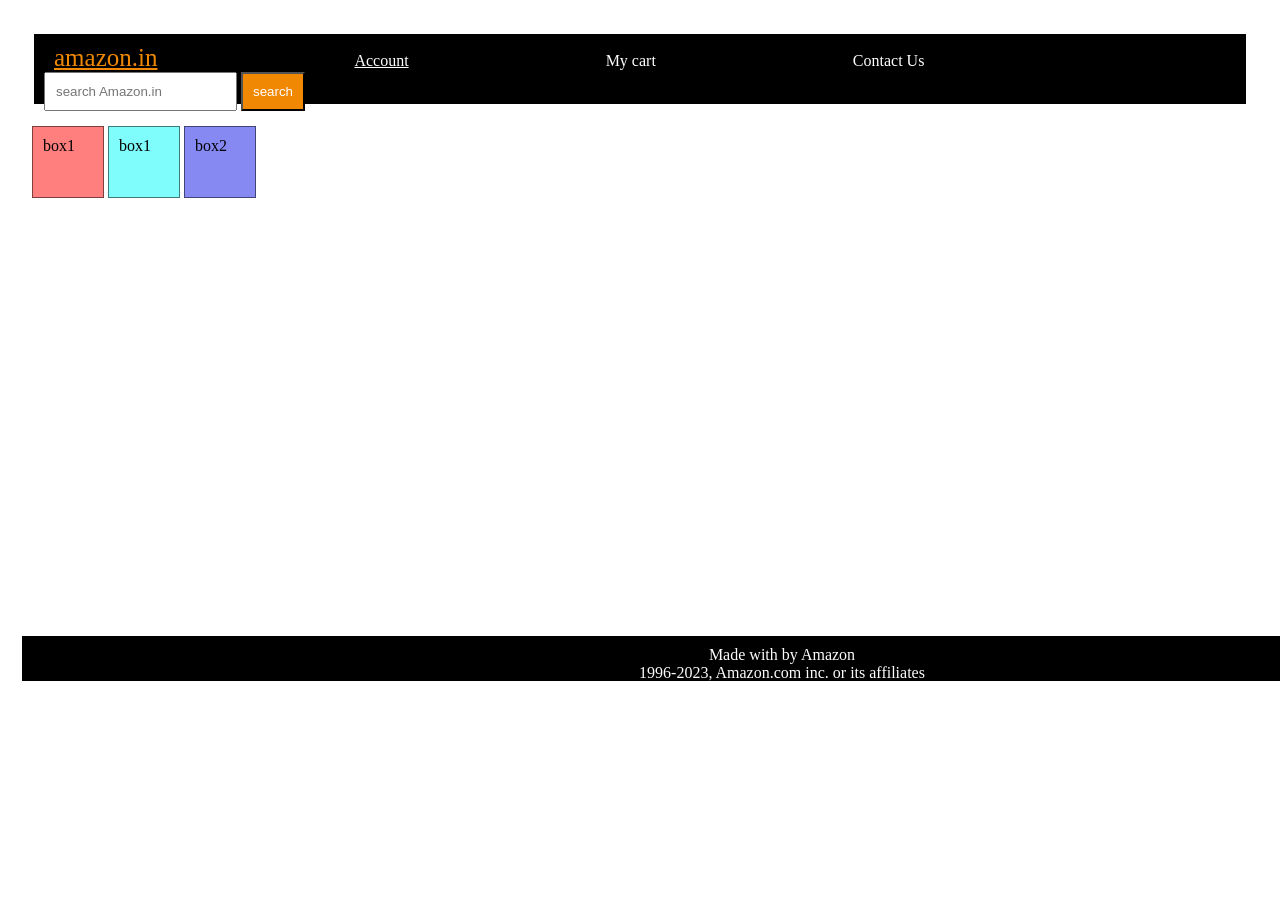
<file: Classroom.css/practice4.html>
<!DOCTYPE html>
<html lang="en">
<head>
    <meta charset="UTF-8">
    <meta name="viewport" content="width=device-width, initial-scale=1.0">
    <title>PRACTICE SET 4</title>
    <link rel="stylesheet" href="practice4.css">
</head>
<body>
    <header>
    <div id="navbar">
    <a id="logo" href="https://www.google.com/search?gs_ssp=eJzj4tDP1TfITc9OV2A0YHRg8GJLzE2sys8DAELoBhw&q=amazon&oq=&gs_lcrp=EgZjaHJvbWUqDwgAEC4YJxjHARjqAhjRAzIPCAAQLhgnGMcBGOoCGNEDMgkIARAjGCcY6gIyCQgCECMYJxjqAjIJCAMQIxgnGOoCMgkIBBAjGCcY6gIyCQgFECMYJxjqAjIJCAYQIxgnGOoCMgkIBxAjGCcY6gLSAQkxNDg2ajBqMTWoAgiwAgHxBdBnTWruAptH&sourceid=chrome&ie=UTF-8" target="_main">amazon.in</a>
    <a href="https://www.amazon.in/?_encoding=UTF8&adgrpid=155259813593&gad_source=1&hvadid=674893540034&hvdev=c&hvdvcmdl=&hvlocint=&hvlocphy=9303589&hvnetw=g&hvpone=&hvpos=&hvptwo=&hvqmt=e&hvrand=12275378388788346228&hvtargid=kwd-64107830&hydadcr=14452_2316413&ref=pd_sl_5szpgfto9i_e&tag=googhydrabk1-21&ref_=nav_em_hd_re_signin&" target="_main">Account</a>
    <a>My cart</a>
    <a>Contact Us</a>
    <input placeholder="search Amazon.in">
        <button>search</button>
   
    </div></header>
   <div id="content">
         <div class="contentBox" style="background-color:rgba(255,0,0,0.5)">box1</div>

         <div class="contentBox" style="background-color:rgba(0, 250, 250, 0.5)">box1</div>

         <div class="contentBox" style="background-color:rgba(17, 20, 230, 0.5)">box2</div>
   </div>
    <footer>
        Made with by Amazon<br>
        1996-2023, Amazon.com inc. or its affiliates
    </footer>
</body>
</html>
</file>
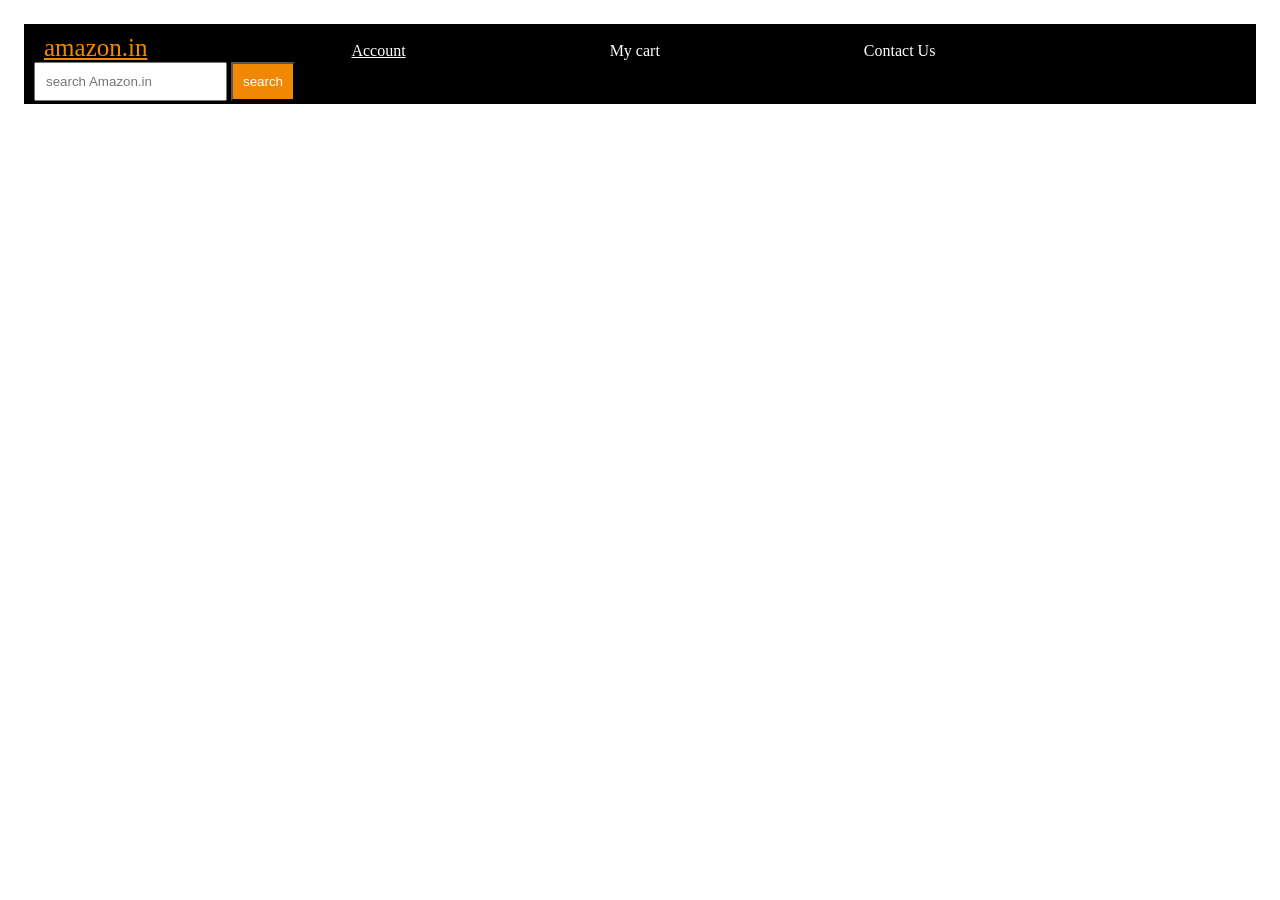
<file: Classroom.css/practiceset3.html>
<!DOCTYPE html>
<html lang="en">
<head>
    <meta charset="UTF-8">
    <meta name="viewport" content="width=device-width, initial-scale=1.0">
    <title>PRACTICE</title>
    <link rel="stylesheet" href="style1.css">
</head>
<body>
    <div id="navbar">
    <a id="logo" href="https://www.google.com/search?gs_ssp=eJzj4tDP1TfITc9OV2A0YHRg8GJLzE2sys8DAELoBhw&q=amazon&oq=&gs_lcrp=EgZjaHJvbWUqDwgAEC4YJxjHARjqAhjRAzIPCAAQLhgnGMcBGOoCGNEDMgkIARAjGCcY6gIyCQgCECMYJxjqAjIJCAMQIxgnGOoCMgkIBBAjGCcY6gIyCQgFECMYJxjqAjIJCAYQIxgnGOoCMgkIBxAjGCcY6gLSAQkxNDg2ajBqMTWoAgiwAgHxBdBnTWruAptH&sourceid=chrome&ie=UTF-8" target="_main">amazon.in</a>
    <a href="https://www.amazon.in/?_encoding=UTF8&adgrpid=155259813593&gad_source=1&hvadid=674893540034&hvdev=c&hvdvcmdl=&hvlocint=&hvlocphy=9303589&hvnetw=g&hvpone=&hvpos=&hvptwo=&hvqmt=e&hvrand=12275378388788346228&hvtargid=kwd-64107830&hydadcr=14452_2316413&ref=pd_sl_5szpgfto9i_e&tag=googhydrabk1-21&ref_=nav_em_hd_re_signin&" target="_main">Account</a>
    <a>My cart</a>
    <a>Contact Us</a>
   
        <input placeholder="search Amazon.in">
        <button>search</button>
    </div>
</body>
</html>
</file>
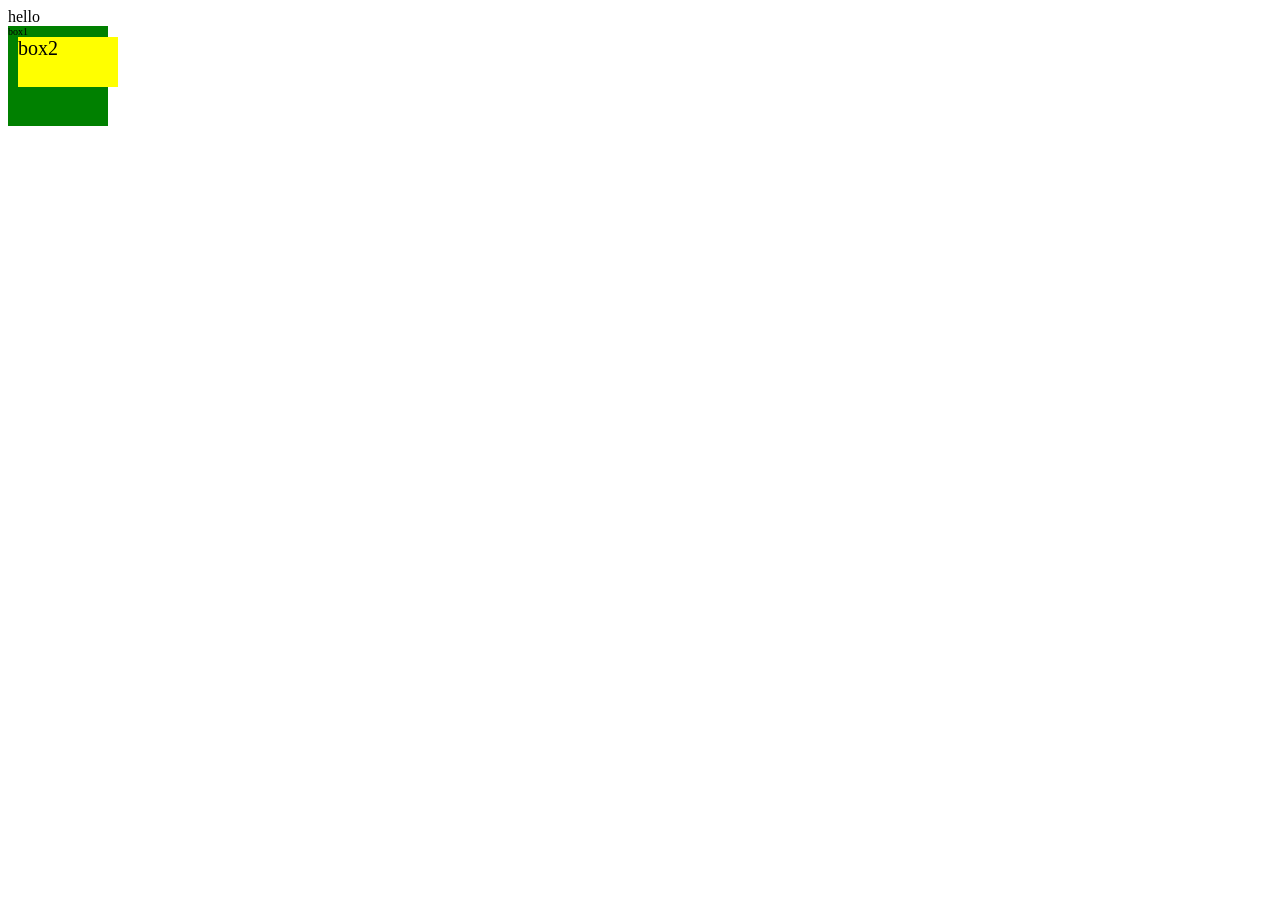
<file: Classroom.css/units.html>
<!DOCTYPE html>
<html lang="en">
<head>
    <meta charset="UTF-8">
    <meta name="viewport" content="width=device-width, initial-scale=1.0">
    <title>Document</title>
    <link rel="stylesheet" href="units.css">
</head>
<body>
    hello
    <div id="box1">
        box1
        <div id="box2"> box2</div>
    </div>
</body>
</html>
</file>
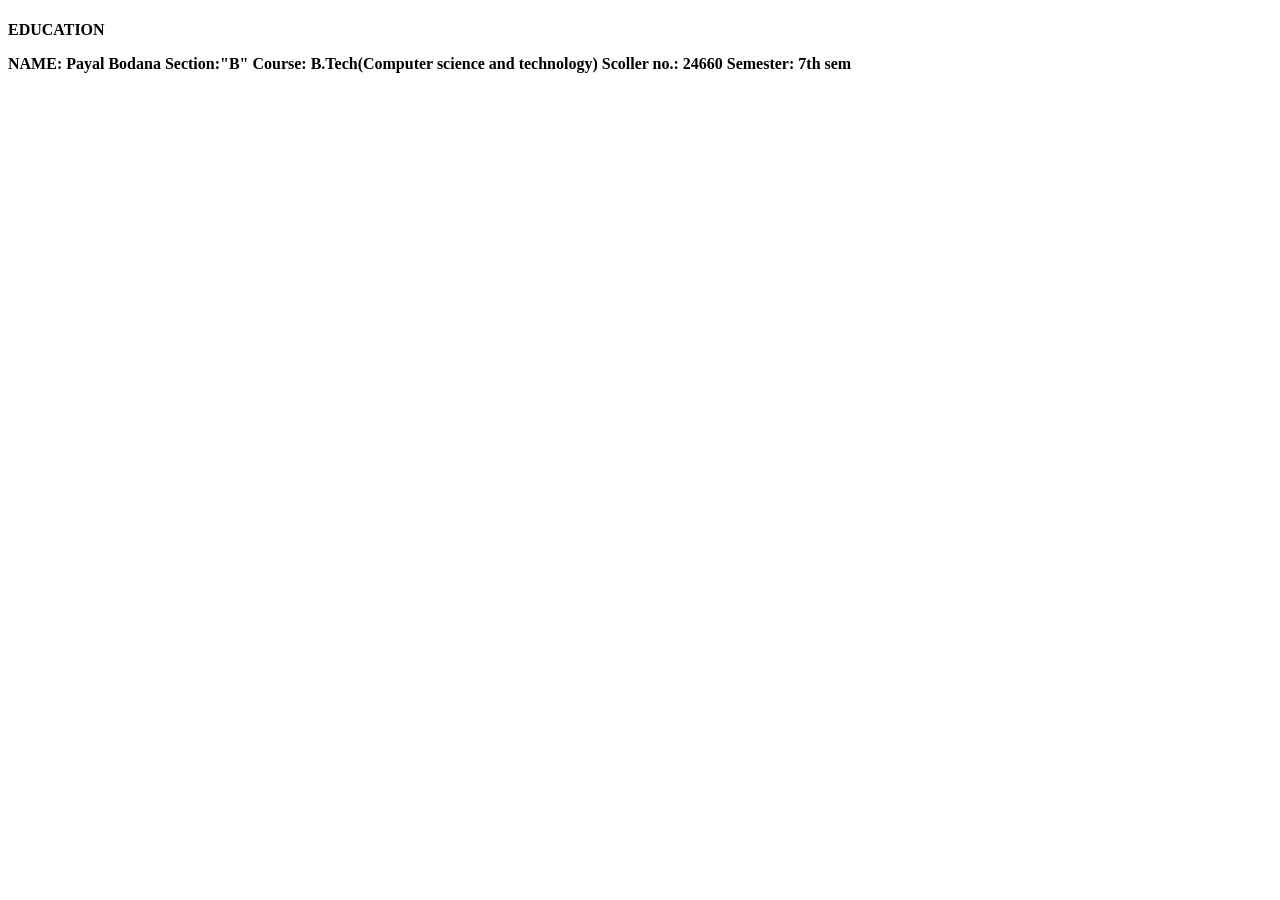
<file: index.html/hello.html/education.html>
<!DOCTYPE html>
<html lang="en">
<head>
    <meta charset="UTF-8">
    <meta name="viewport" content="width=device-width, initial-scale=1.0">
    <title>EDUCATION</title>
</head>
<body>
    <h4>
        <a herf="/education" >EDUCATION</a>
        <P>
            NAME: Payal Bodana
            Section:"B"
            Course: B.Tech(Computer science and technology)
            Scoller no.: 24660
            Semester: 7th sem
        </P>
    </h4>
</body>
</html>
</file>
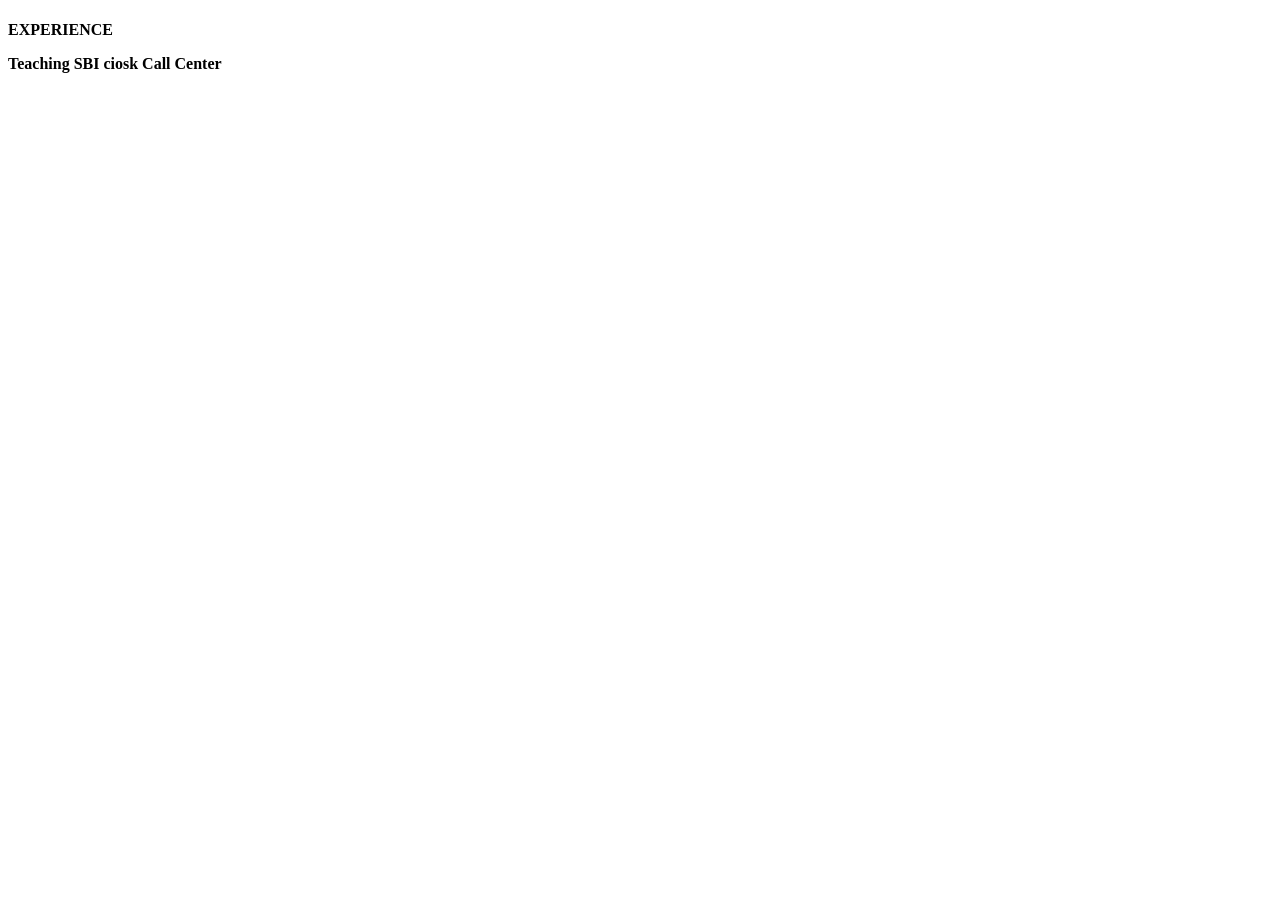
<file: index.html/hello.html/experience.html>
<!DOCTYPE html>
<html lang="en">
<head>
    <meta charset="UTF-8">
    <meta name="viewport" content="width=device-width, initial-scale=1.0">
    <title>EXPERIENCE</title>
</head>
<body>
    <H4>EXPERIENCE
        <p>
           Teaching
           SBI ciosk
           Call Center
        </p>
    </H4>
</body>
</html>
</file>
<file: Classroom.css/style.css>
h1{
    height: 50px;
    background-color: pink;
    width: 200px;
    border-width: 2px;
    border-style: solid;
    border-color: brown;
    text-align: center;
    border-radius: 10%;
    padding: 50px;
    margin: 250px;
}
div{
    border: 2px dotted yellow;
    background-color: black;
    color: yellow;
    font-weight: 900;
    border-radius: 10px;
}
</file>
<file: Classroom.css/display.css>
div{
    width: 100px;
    height: 100px;
    margin: 25px;
    padding: 25px;
    /* display: inline; */
    display: inline-block;
}
#box1{
    background-color: rgba(0,0,255,0.5);
}
#box2{
   background-color: rgba(0,0,255,0.75);
}
#box3{
   background-color: rgba(0,0,255,1);
}
</file>
<file: Classroom.css/position.css>
div{
   
    background-color: aqua;
    border: 2px solid black;
    display: inline;
    height: 50px;
    width: 50px;
    text-align: center;
}

#box1{
    position: static ;
}
#box2{
    position: relative;
top: 20px;
left: 10px;
}
#box3{
     position: sticky;
     top: 0px;
     left: 20px;
}
#box4{
    position: fixed;
    top: 0;
}
</file>
<file: Classroom.css/practice4.css>
*{
   padding: 0;
   margin: 0;
   color: white;
  padding:10px;

}
#navbar{
    height: 50px;
      border: 2px solid white;
    background-color: black;
    width: 1200;
}
button{
    background-color: #f08804;

}
#logo{
    color: #f08804;
    font-size: 25px;
}
a{
    margin-right: 173px;
}
body{
    border: 2px solid white;
}

.contentBox{
    border: 1px solid rgba(0,0,0,0.5);
    height: 50px;
    width: 50px;
    color: rgb(0, 0, 0);
    background-color: rgba(32, 11, 11, 0.5);
    display:inline-block;
}
footer{
    height: 25px;
    width: 1500px;
    color: rgb(252, 252, 252);
    text-align: center;
    background-color: black;
    
}
#content{
    height: 500px;
}
</file>
<file: Classroom.css/style1.css>
*{
   padding: 0;
   margin: 0;
   color: white;
  padding:10px;

}
#navbar{
    height: 60px;
      border: 2px solid white;
    background-color: black;
}
button{
    background-color: #f08804;
}
#logo{
    color: #f08804;
    font-size: 25px;
}
a{
    margin-right: 180px;
}
body{
    border: 2px solid white;
}
</file>
<file: Classroom.css/units.css>
#box1{
    height: 100px;
    width: 100px;
    background-color: green;
    font-size: 10px;
}
#box2{
    height: 50px;
    /* width: 50px; */
    width: 30%; 
    background-color: yellow;
    margin-left: 10%;
font-size: 2em;
width: 5em;
}
</file>
